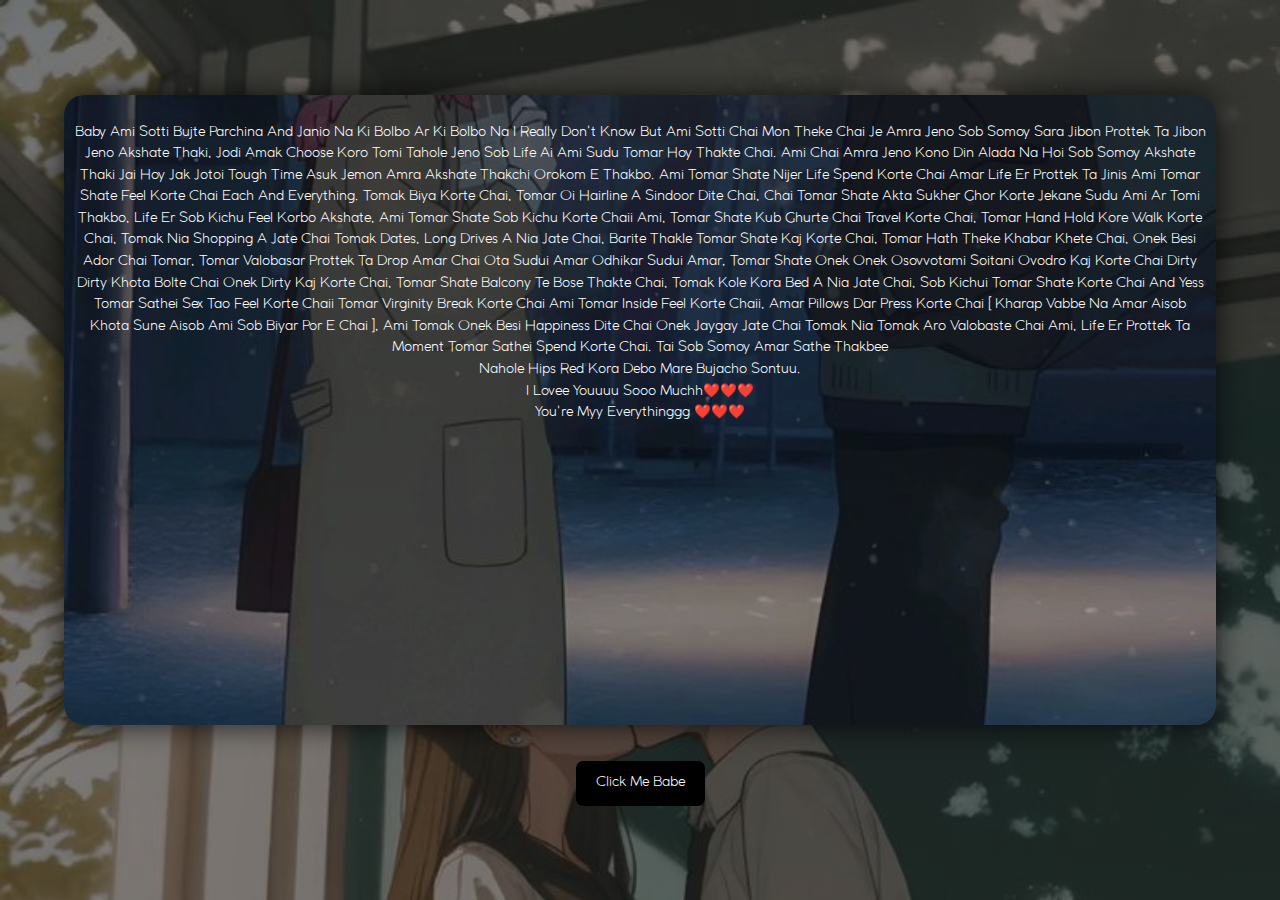
<file: lastPage.html>
<!DOCTYPE html>
<html>

<head>
   <meta charset="UTF-8">
   <meta name="viewport" content="width=device-width, initial-scale=1">
   <title>Happy New Year</title>
   <link rel="stylesheet" href="style.css">
</head>

<body>
   <section id="lastPage">
      <div class="last-card">
         <span>baby ami sotti bujte parchina and janio na ki bolbo ar ki bolbo na i really don't know but ami sotti chai mon theke chai je amra jeno sob somoy sara jibon prottek ta jibon jeno akshate thaki, jodi amak choose koro tomi tahole jeno sob life ai ami sudu tomar hoy thakte chai. ami chai amra jeno kono din alada na hoi sob somoy akshate thaki jai hoy jak jotoi tough time asuk jemon amra akshate thakchi orokom e thakbo. ami tomar shate nijer life spend korte chai amar life er prottek ta jinis ami tomar shate feel korte chai each and everything. tomak biya korte chai, tomar oi hairline a sindoor dite chai, chai tomar shate akta sukher ghor korte jekane sudu ami ar tomi thakbo, life er sob kichu feel korbo akshate, ami tomar shate sob kichu korte chaii ami, tomar shate kub ghurte chai travel korte chai, tomar hand hold kore walk korte chai, tomak nia shopping a jate chai tomak dates, long drives a nia jate chai, barite thakle tomar shate kaj korte chai, tomar hath theke khabar khete chai, onek besi ador chai tomar, tomar valobasar prottek ta drop amar chai ota sudui amar odhikar sudui amar, tomar shate onek onek osovvotami soitani ovodro kaj korte chai dirty dirty khota bolte chai onek dirty kaj korte chai, tomar shate balcony te bose thakte chai, tomak kole kora bed a nia jate chai, sob kichui tomar shate korte chai and yess tomar sathei sex tao feel korte chaii tomar virginity break korte chai ami tomar inside feel korte chaii, amar pillows dar press korte chai [ kharap vabbe na amar aisob khota sune aisob ami sob biyar por e chai ], ami tomak onek besi happiness dite chai onek jaygay jate chai tomak nia tomak aro valobaste chai ami, life er prottek ta moment tomar sathei spend korte chai. tai sob somoy amar sathe thakbee <br> nahole hips red kora debo mare bujacho sontuu. <br> i lovee youuuu sooo muchh❤️❤️❤️ <br>you're myy everythinggg ❤️❤️❤️</span>
      </div>
      
      <a href="/lastPage1.html">
         <button class="last-btn">click me babe</button>
      </a>
      
   </section>
</body>
</html>
</file>
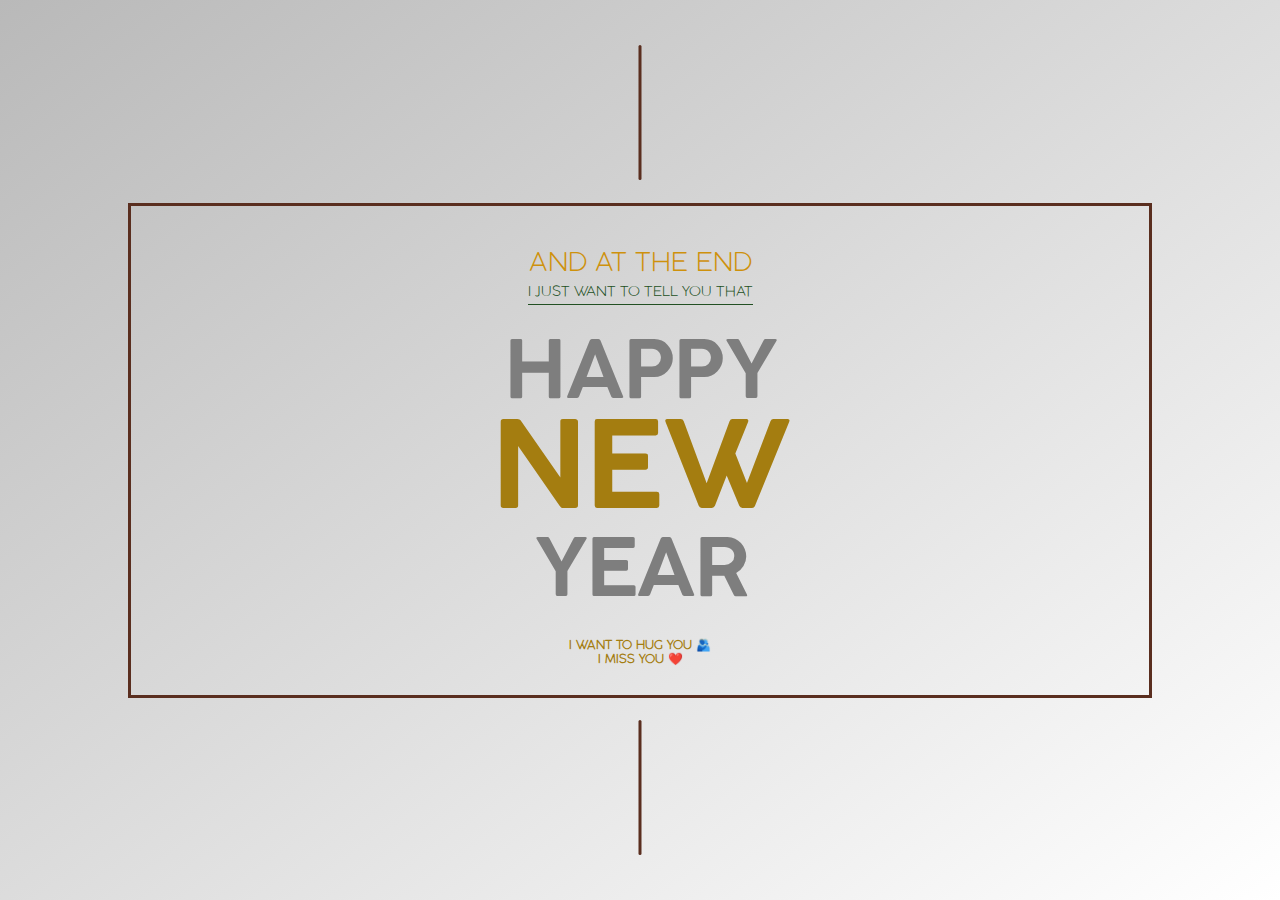
<file: lastPage1.html>
<!DOCTYPE html>
<html>

<head>
   <meta charset="UTF-8">
   <meta name="viewport" content="width=device-width, initial-scale=1">
   <title>Happy New Year</title>
   <link rel="stylesheet" href="style.css">
</head>

<body>
   
   <section id="lastPage1">
      <div class="box-card">
         <span>And at the end</span>
         <small>i just want to tell you that</small>
         <h1 style="color: #7E7E7E;">happy</h1>
         <h1 style="color: #A47D10;">new</h1>
         <h1 style="color: #7E7E7E;">year</h1>
         
        <h4>I Want To Hug You 🫂 <br> I Miss You ❤️</h4>
      </div>
   </section>

</body>
</html>
</file>
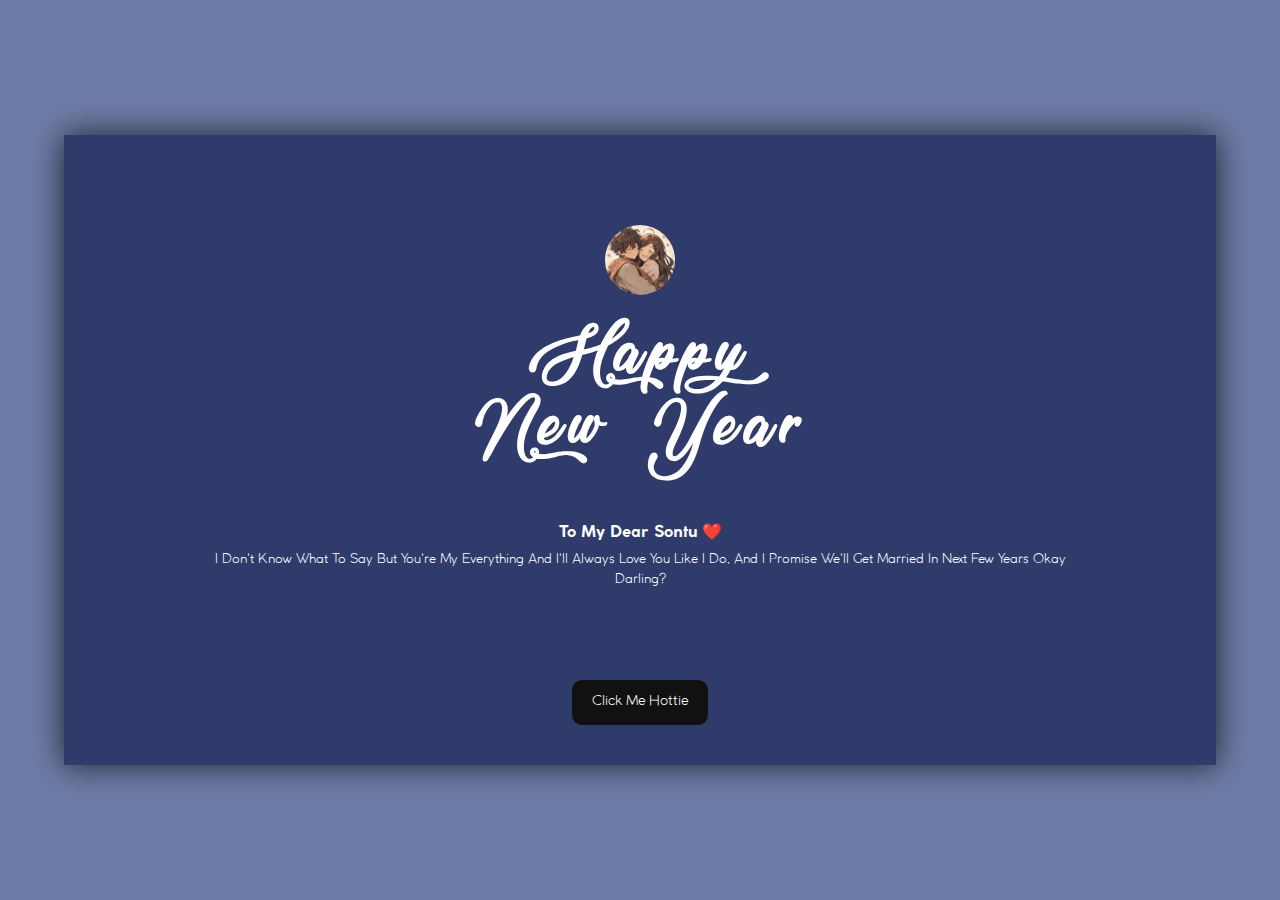
<file: pageThree.html>
<!DOCTYPE html>
<html>

<head>
   <meta charset="UTF-8">
   <meta name="viewport" content="width=device-width, initial-scale=1">
   <title>Happy New Year</title>
   <link rel="stylesheet" href="style.css">
</head>

<body>
   <section id="pageThree">
      <div class="pageThree-card">
         <div class="card-logo"></div>
         
         <h1>happy <br> new year</h1>
         <span>to my dear sontu ❤️</span>
         <small>i don't know what to say but you're my everything and I'll always love you like i do, and i promise we'll get married in next few years okay darling?</small>
         
         <a href="lastPage.html">
            <button class="card-btn">click me hottie</button>
         </a>
      </div>
   </section>
</body>
</html>
</file>
<file: style.css>
*{
   margin: 0;
   padding: 0;
   box-sizing: border-box;
}

@font-face {
   font-family: aliqa;
   src: url(/Aliqa.otf);
}

@font-face {
   font-family: anydore;
   src:url(/Anydore.otf);
}

@font-face {
   font-family: cocoBold;
   src:url(/CocoGothic-Bold_trial.ttf);
}

@font-face {
   font-family: CocoLight;
   src:url(/CocoGothic-Light_trial.ttf);
}

@font-face {
   font-family: Lovely;
   src:url(/Feeling-Lovely.ttf);
}

@font-face {
   font-family: lovelyHome;
   src:url(/LovelyHome-9aBZ.ttf);
}

@font-face {
   font-family: creation;
   src:url(/Creattion-Demo.otf);
}

@font-face {
   font-family: shilou;
   src:url(/Silhouette-jEnj7.ttf);
}

/*--Styling For PageOne--*/
#pageOne {
   height: 100vh;
   width: 100%;
   
   background-color: #000;
   position: relative;
   overflow: hidden;
}

#pageOne .overlay {
   height: 100%;
   width: 100%;
   
   background-image: url(pageOne.jpg);
   background-size: cover;
   background-position: center;
   opacity: 0.50;
}

#pageOne i {
   font-size: 5rem;
   color: #FF004B;
   position: absolute;
   top: 25%;
   left: 50%;
   transform: translate(-50%, -50%) scale(0);
   opacity: 0;
   transition: 0.5s all ease;
   z-index: 999;
}


#pageOne>div {
   position: absolute;
   top: 48%;
   left: 50%;
   transform: translate(-50%, -50%);
}

#pageOne>div h1 {
   font-family: cocoLight;
   font-size: 2.5rem;
   font-weight: 600;
   color: #FDF42F;
   text-shadow: 2px 2px 15px rgba(0, 0, 0, 1);
   
   text-transform: uppercase;
   text-align: center;
   line-height: 3.5rem;
   white-space: nowrap;
}

#pageOne>div h1:nth-child(2) {
   font-family: anydore;
   font-size: 5.5rem;
   font-weight: 100;
   color: #E3A126;
}

#pageOne>div span {
   text-transform: capitalize;
   text-align: center;
   color: #FFFFFF;
   
   font-family: cocoLight;
   display: block;
   margin: 3vh auto 0 auto;
   line-height: 1.35rem;
   text-shadow: 2px 2px 10px rgba(0, 0, 0, 1);
}

.universal-btn {
   border: 2px solid #000;
   border-radius: 7px;
   outline: none;
   background: #C0CEC4;
   color: #000;
   
   padding: 1.5vh 2vh;
   font-size: 0.85rem;
   font-family: cocoLight;
   text-transform: capitalize;
   
   position: relative;
   bottom: -90%;
   left: 50%;
   transform: translate(-50%, -50%);
   overflow: hidden;
   transition: 0.6s all ease;
   z-index: 999;
}

.universal-btn:hover {
   color: #FFF;
   border: 2px solid #FFF;
}

.universal-btn::before {
   content: "";
   position: absolute;
   top: 100%;
   left: 0;
   
   height: 100%;
   width: 100%;
   background-color: #000;
   transition: 0.65s all ease;
   z-index: -1;
}

.universal-btn:hover::before {
   top: 0;
}/*--PageOne Styling Ended Here--*/


/*--PageTwo Styling--*/
#pageTwo {
   height: 100vh;
   width: 100%;
   color: #FFF;
   background: #000;
   overflow-x: scroll;
   padding: 0 2vh;
   position: relative;
   
   background-image: 
   linear-gradient(to top, rgba(0, 0, 0, 0.4), rgba(0, 0, 0, 0.4)),
   url(pageTwo.jpg);
   background-size: cover;
   background-position: center;
   background-attachment: fixed;
}

.pageTwo-heading h1 {
   font-family: anydore;
   white-space: nowrap;
}

#pageTwo>span {
   font-family: cocoLight;
   font-size: 0.85rem;
   font-weight: 100;
   
   text-transform: capitalize;
   text-align: center;
   line-height: 1.5rem;
   display: block;
   padding: 2vh 1vh;
   margin: 3vh 0;
   border-radius: 50px;
   
/* From https://css.glass */
   background: rgba(255, 255, 255, 0.04);
   border-radius: 16px;
   box-shadow: 0 4px 30px rgba(0, 0, 0, 0.1);
   backdrop-filter: blur(4.9px);
   -webkit-backdrop-filter: blur(4.9px);
   text-shadow: 2px 2px 10px rgba(0, 0, 0, 1);
}

.pageTwo-heading {
   margin: 3vh auto 0 auto;
}

.pageTwo-heading h1 {
   font-family: lovelyHome;
   font-size: 3rem;
   color: #E5E5E5;
   
   text-transform: capitalize;
   text-align: center;
   letter-spacing: 7px;
   line-height: 3rem;
   text-shadow: 2px 2px 10px rgba(0, 0, 0, 1);
}

.pageTwo-btn {
   border: 2px solid #000;
   border-radius: 7px;
   outline: none;
   background: #C0CEC4;
   color: #000;
   
   padding: 1.5vh 2vh;
   margin-bottom: 5vh;
   font-size: 0.85rem;
   font-family: cocoLight;
   text-transform: capitalize;
   
   position: relative;
   bottom: -2%;
   left: 50%;
   transform: translate(-50%, -50%);
   overflow: hidden;
   transition: 0.6s all ease;
   z-index: 999;
}

.pageTwo-btn:hover {
   color: #FFF;
   border: 2px solid #FFF;
}

.pageTwo-btn::before {
   content: "";
   position: absolute;
   top: 100%;
   left: 0;
   
   height: 100%;
   width: 100%;
   background-color: #000;
   transition: 0.65s all ease;
   z-index: -1;
}

.pageTwo-btn:hover::before {
   top: 0;
}/*--PageTwo Styling Ended Here--*/


/*--PageThree Styling--*/
#pageThree {
   height: 100vh;
   width: 100%;
   
   background-color: #6D7CA6;
   display: flex;
   align-items: center;
   justify-content: center;
}

.pageThree-card {
   height: 70vh;
   width: 90%;
   
   background: #2F3C6B;
   color: #FFF;
   box-shadow: 0px 0px 30px rgba(0, 0, 0, .75);
}

.pageThree-card .card-logo {
   height: 70px;
   width: 70px;
   
   background-image: url(card-logo.jpg);
   background-size: cover;
   background-position: top;
   border-radius: 50%;
   
   display: block;
   margin: 10vh auto 1vh auto;
}

.pageThree-card h1 {
   font-family: lovelyHome;
   font-size: 4rem;
   
   text-transform: capitalize;
   text-align: center;
   letter-spacing: 8px;
   line-height: 4.55rem;
   margin: 3vh 0;
}

.pageThree-card span {
   font-family: cocoBold;
   
   text-transform: capitalize;
   text-align: center;
   
   display: block;
   padding: 3vh 0 0 0;
   margin-bottom: 1vh;
}

.pageThree-card small {
   font-family: cocoLight;
   
   text-transform: capitalize;
   text-align: center;
   line-height: 1.25rem;
   
   display: block;
   margin: 0 auto;
   width: 75%;
}

.pageThree-card a {
   text-decoration: none;
}

.pageThree-card .card-btn {
   display: block;
   margin: 10vh auto 0 auto;
   background: #111;
   color: #FFF;

   padding: 1.5vh 2vh;
   font-size: 0.85rem;
   font-family: cocoLight;
   text-transform: capitalize;
   border-radius: 10px;
   outline: none;
   border: 2px solid #111;
} /*--Page Three Ended--*/


/*--Last Page Styling--*/
#lastPage {
   height: 100vh;
   width: 100%;
   color: #FFF;
   
   background-image: 
   linear-gradient(to top, rgba(0,0,0,0.5), rgba(0,0,0,0.5))
   ,url(lastPage.jpg);
   background-size: cover;
   background-position: top;
   
   display: flex;
   flex-direction: column;
   align-items: center;
   justify-content: center;
}

#lastPage .last-card {
   min-height: 70vh;
   width: 90%;
   
   background-image: 
   linear-gradient(to top, rgba(0,0,0,0.3), rgba(0,0,0,0.4))
   ,url(last-card1.jpg);
   background-size: cover;
   background-position: bottom;
   box-shadow: 0px 0px 30px rgba(0, 0, 0, 0.75);
   
   padding: 3vh 1vh;
   border-radius: 20px;
}

.last-card span {
   font-family: cocoLight;
   font-size: 0.85rem;
   
   text-transform: capitalize;
   text-align: center;
   
   display: block;
   line-height: 1.35rem;
} 

.last-btn {
border: 2px solid #000;
border-radius: 7px;
outline: none;
background: #000;
color: #FFF;

padding: 1.5vh 2vh;
margin: 4vh 0 0 0;
font-size: 0.85rem;
font-family: cocoLight;
text-transform: capitalize;
}
/*--Last Page Ended--*/


/*--Last Page One Styling --*/
#lastPage1 {
   height: 100vh;
   width: 100%;
   
   background-image: 
   linear-gradient(to top left, #FFFFFF, #B9B9B9);
   
   display: flex;
   align-items: center;
   justify-content: center;
}

#lastPage1 .box-card {
   height: 55vh;
   width: 80%;
   position: relative;
   
   border: 3px solid #5A2E1F;
   padding: 5vh 3vh;
}

.box-card::before, .box-card::after {
   content: "";
   position: absolute;
   top: 50%;
   left: 50%;
   transform: translate(-50%, 200%);
   
   height: 15vh;
   width: 3px;
   background-color: #5A2E1F;
   border-radius: 5px;
}
.box-card::after {
   transform: translate(-50%, -300%);
}

.box-card span {
   display: block;
   text-align: center;
   text-transform: uppercase;
   margin: 0 auto;
   
   font-family: cocoLight;
   font-size: 1.65rem;
   color: #CE910C;
}

.box-card small {
   display: block;
   margin: 1vh auto 4vh auto;
   width: max-content;
   
   text-transform: uppercase;
   text-align: center;
   padding: 0 0 0.5vh 0;
   border-bottom: 1px solid #225023;
   color: #225023;
   
   font-family: cocoLight;
   font-size: 0.85rem;
}

.box-card h1 {
   display: block;
   text-align: center;
   text-transform: uppercase;
   
   font-family: cocoBold;
   font-size: 5rem;
   line-height: 4.5rem;
   margin: 3vh 0;
} 

.box-card h1:nth-child(4) {
   transform: scale(1.5)
}

.box-card h4 {
   display: block;
   text-align: center;
   text-transform: uppercase;
   font-family: cocoLight;
   font-size: 0.75rem;
   color: #A47D10;
}
</file>
